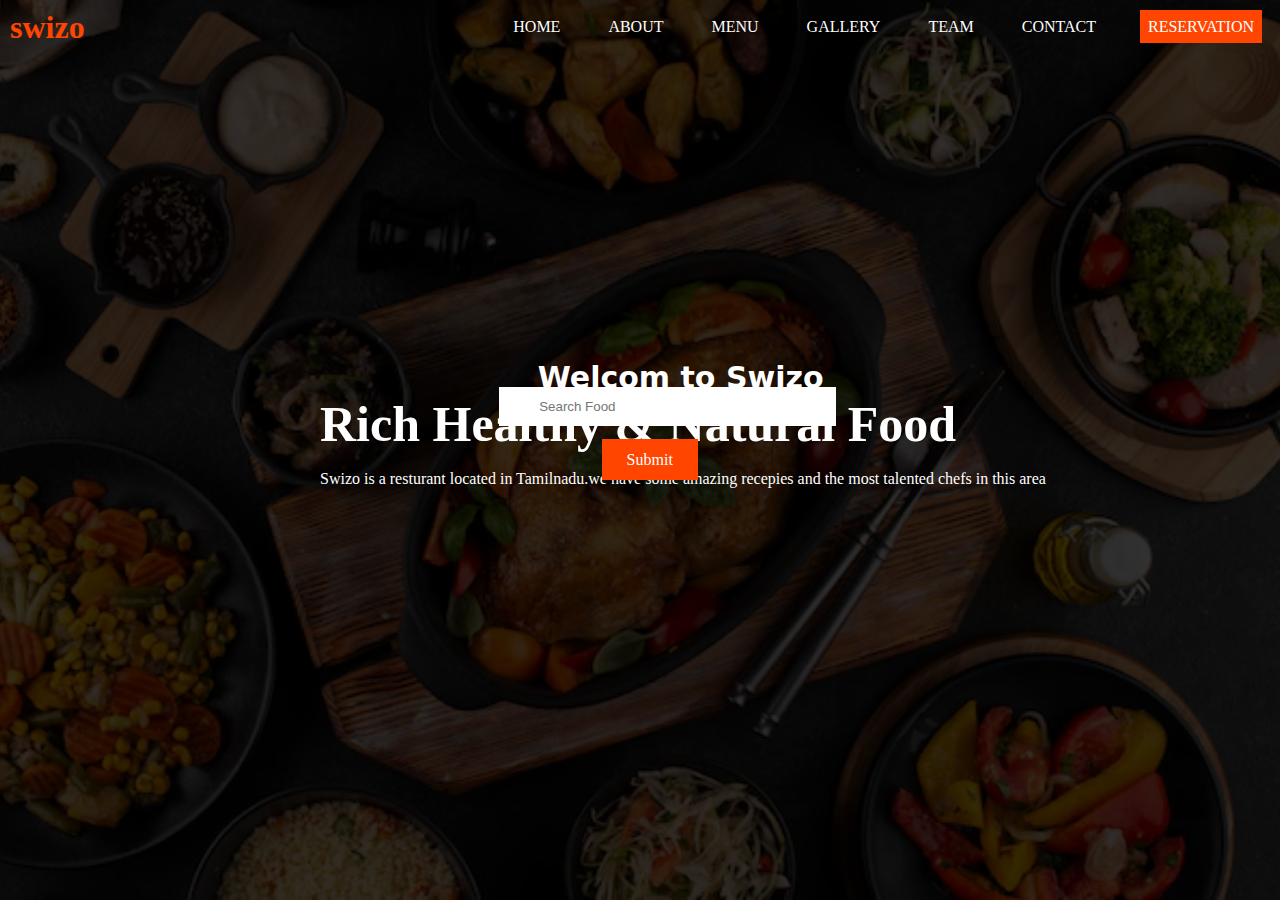
<file: index.html>
<!DOCTYPE html>
<html lang="en">
<head>
    <meta charset="UTF-8">
    <meta name="viewport" content="width=device-width, initial-scale=1.0">
    <title>SWIZO</title>
    <link rel="stylesheet" href="style.css">
</head>
<body>
    <div class="container" style="display: flex; flex-wrap: w;">
        <h1>swizo</h1>
        <div class="navbar">
            <ul>
                <li><a href="#">HOME</a></li>
                <li><a href="about.html">ABOUT</a></li>
    
                <li><a href="#">MENU</a></li>
                <li><a href="#">GALLERY</a></li>
                <li><a href="#">TEAM</a></li>
                <li><a href="#">CONTACT</a></li>
                <li><a class="Reservation" href="#">RESERVATION</a></li>
            </ul>
        </div>

    </div>
    <div class="content">
        <h3>Welcom to Swizo</h3>
        <h1>Rich Healthy & Natural Food</h1>
        <p>Swizo is a resturant located in Tamilnadu.we have some amazing recepies and the most talented chefs in this area
        </p>
    </div>
    <div class="Search">
        <input type="text" placeholder="Search Food">
    </div>
    <div class="Submit">
        <a href="#">Submit</a>
    </div>
</body>
</html>
</file>
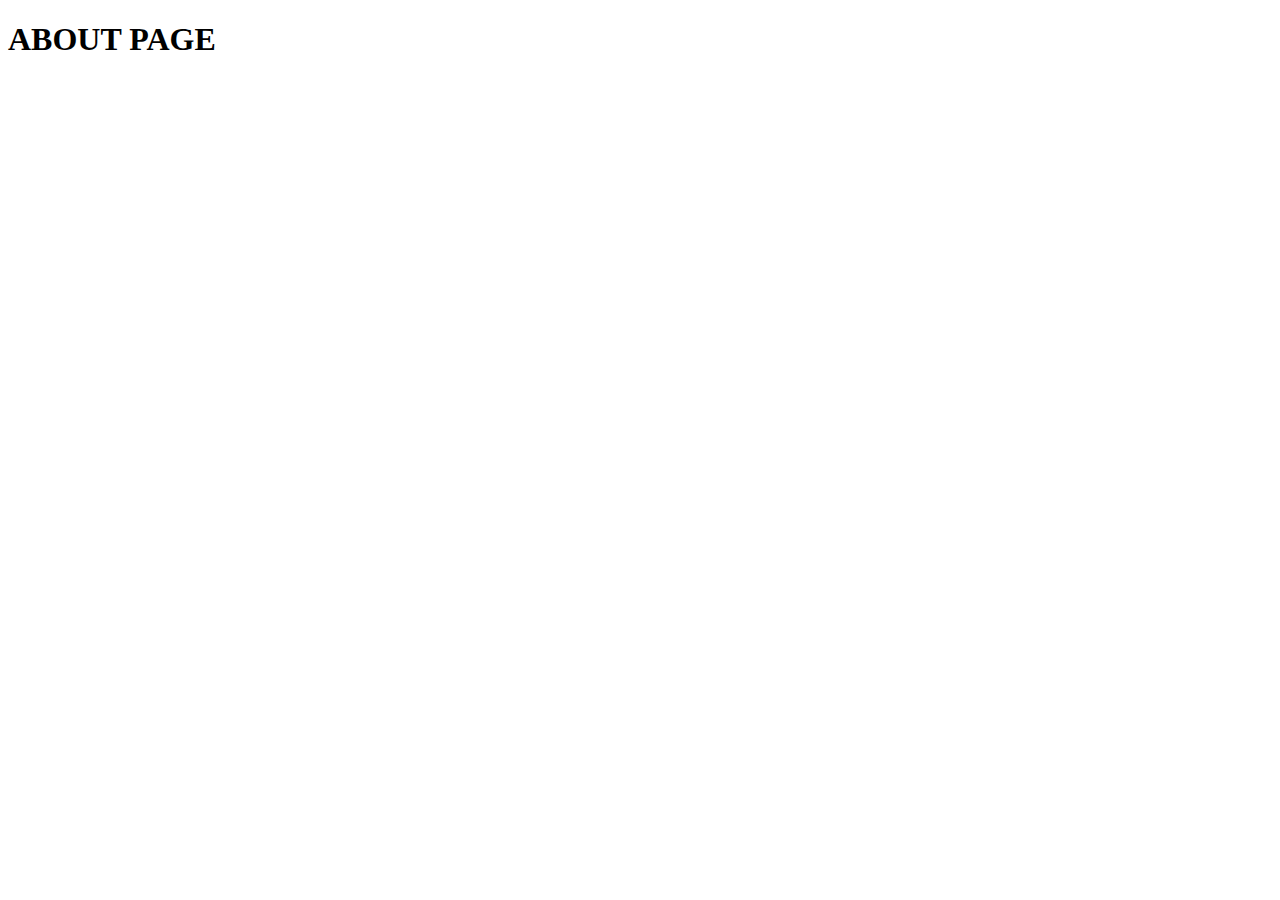
<file: about.html>
<!DOCTYPE html>
<html lang="en">
<head>
    <meta charset="UTF-8">
    <meta name="viewport" content="width=device-width, initial-scale=1.0">
    <title>Document</title>
</head>
<body>
    <h1>ABOUT PAGE</h1>
    
</body>
</html>
</file>
<file: style.css>
*{
    margin: 0;
    padding: 0;
}
body{
    background: rgba(0, 0, 0, 0.8)url(food.jpg) center center fixed;
    background-size: cover;
    background-blend-mode: darken;
    
    font-family: Cambria, Cochin, Georgia, Times, 'Times New Roman', serif;
}

.container{
    display: flex;
    align-items: center;
    justify-content: space-between;
}
.container h1{
    color: orangered;
    margin-left: 10px;
    border-radius: 20%;
    cursor: pointer;
}
.navbar ul li{
    display: inline-block;
    padding: 18px;
    text-transform: uppercase;

}
.navbar ul li a{
    text-decoration: none;
    color: #fff;
    padding: 4px;

}
.navbar ul li a:hover{
    border-radius: 20%;
    box-shadow: 5px 3px 50px orangered inset,0 3px 50px orangered inset,0 3px 50px orangered inset,
    0 3px 50px orangered inset,0 3px 50px orangered inset,0 3px 50px orangered inset,0 3px 50px orangered inset;

}
.navbar .Reservation{
    padding: 8px;
    background-color: orangered;

}

.content{
    position: absolute;
    color: #fff;
    top: 40%;
    left: 25%;
}
.content h3{
    font-family: system-ui, -apple-system, BlinkMacSystemFont, 'Segoe UI', Roboto, Oxygen, Ubuntu, Cantarell, 'Open Sans', 'Helvetica Neue', sans-serif;
    font-size: 30px;
    margin-left: 30%;

}
.content h1{
    font-size: 50px;
}
.content p{
    text-align: center;
    margin-top: 17px;
}
.Search{
    position: absolute;
    margin-top: 26%;
    margin-left: 39%;

}
.Search input{
    outline: none;
    border: none;
    padding: 12px 40px;
    size: 1em;
    width: 100%;
}
.Submit{
    position: absolute;
    margin-top: 31%;
    margin-left: 47%;
}
.Submit a{
    text-decoration: none;
    color: #fff;
    padding: 12px 25px;
    background-color: orangered;
}
</file>
